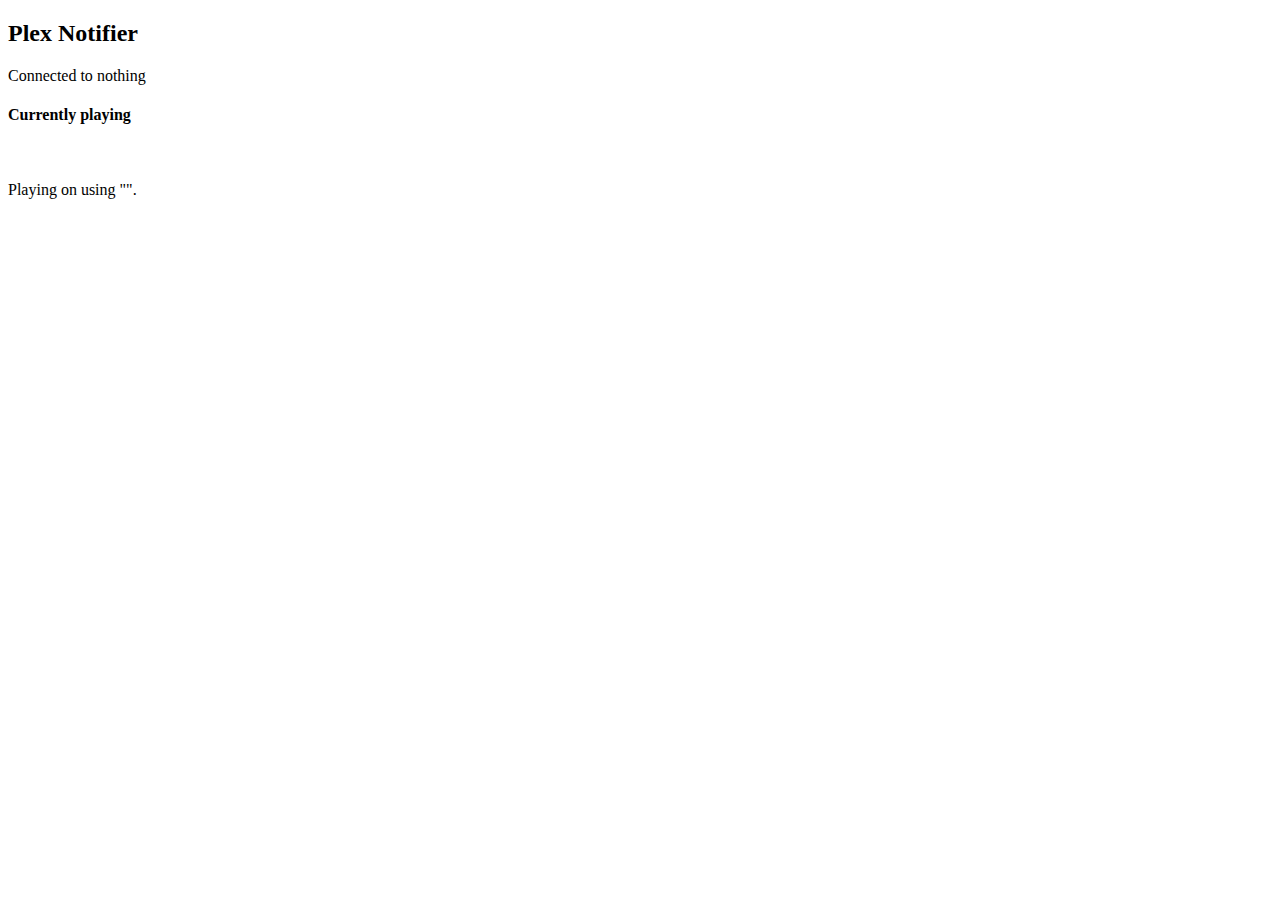
<file: src/main/resources/templates/index.html>
<!DOCTYPE html>
<html xmlns:th="http://www.thymeleaf.org">
<head lang="en">
    <meta charset="UTF-8"/>
    <link rel="stylesheet" th:href="@{/static/materialize/css/materialize.min.css}"/>
    <link rel="stylesheet" th:href="@{/static/css/screen.css}"/>
    <title>Plex Notifier</title>
</head>
<body>
<div class="container">
    <h2>Plex Notifier</h2>

    <div class="row">
        <div class="col s12">Connected to <span th:text="${plexResponse.friendlyName}">nothing</span></div>
    </div>
    <div class="row">
        <div class="col s12">
            <h4>Currently playing</h4>

            <div data-bind="foreach: sessions">
                <div class="col s4">
                    <div class="card blue-grey darken-1">
                        <div class="card-image">
                            <img data-bind="attr:{src: thumbnailSrc}"/>
                        </div>
                        <div class="card-content white-text">
                            <span class="card-title" data-bind="text: actualTitle"></span><br/>
                            Playing on <span data-bind="text: player.name"></span> using "<span
                                data-bind="text: player.product"></span>".
                        </div>
                        <div class="card-action">
                            <div class="valign-wrapper">
                                <span data-bind="html: userImg"></span><span class="valign left-10"
                                                                             data-bind="text: username"></span>
                            </div>
                        </div>
                    </div>
                </div>
            </div>
        </div>
    </div>

</div>
<script th:src="@{/static/js/jquery-2.1.3.min.js}"></script>
<script th:src="@{/static/materialize/js/materialize.min.js}"></script>
<script th:src="@{/static/js/sockjs-0.3.4.min.js}"></script>
<script th:src="@{/static/js/stomp.min.js}"></script>
<script th:src="@{/static/js/knockout-3.3.0.min.js}"></script>
<script type="text/javascript" th:inline="javascript">
    /*<![CDATA[*/
    var stompClient = null;
    var sessionsViewModel;

    function subscribeToSessions() {
        var socket = new SockJS('/subscribe');
        stompClient = Stomp.over(socket);
        stompClient.connect({}, function (frame) {
            console.log('Connected: ' + frame);
            stompClient.subscribe('/sessions', function (sessionsJSON) {
                console.log(sessionsJSON);
                sessionsViewModel.sessions([]);
                if (sessionsJSON) {
                    var sessions = JSON.parse(sessionsJSON.body)
                    $.each(sessions, function (index, session) {
                        sessionsViewModel.sessions.push(new Session(session));
                    });
                }
            });
        });
    }

    function Session(session) {
        var self = this;
        self.title = session.title;
        self.grandparentTitle = session.grandparentTitle;
        self.actualTitle = session.actualTitle
        self.thumbnail = session.thumbnail;
        self.grandparentThumbnail = session.grandparentThumbnail;
        self.actualThumbnail = session.actualThumbnail;
        self.sessionKey = session.sessionKey;
        self.user = session.user;
        self.player = session.player;

        self.thumbnailSrc = ko.computed(function () {
            return 'http://' + [[${serverAddress}]] + self.actualThumbnail;
        });

        self.username = ko.computed(function () {
            if (self.user.name) {
                return self.user.name;
            } else {
                return "No user";
            }
        });

        self.userImg = ko.computed(function () {
            if (self.user.thumbnail) {
                return '<img class="user-img" src="http://' + [[${serverAddress}]] + self.user.thumbnail + '"/>'
            } else {
                return '<i class="small mdi-action-account-circle">';
            }
        });
    }

    function SessionsViewModel() {
        var self = this;

        self.sessions = ko.observableArray();
    }
    $(function () {
        sessionsViewModel = new SessionsViewModel();
        subscribeToSessions();
        ko.applyBindings(sessionsViewModel);
    });
    /*]]>*/
</script>
</body>
</html>
</file>
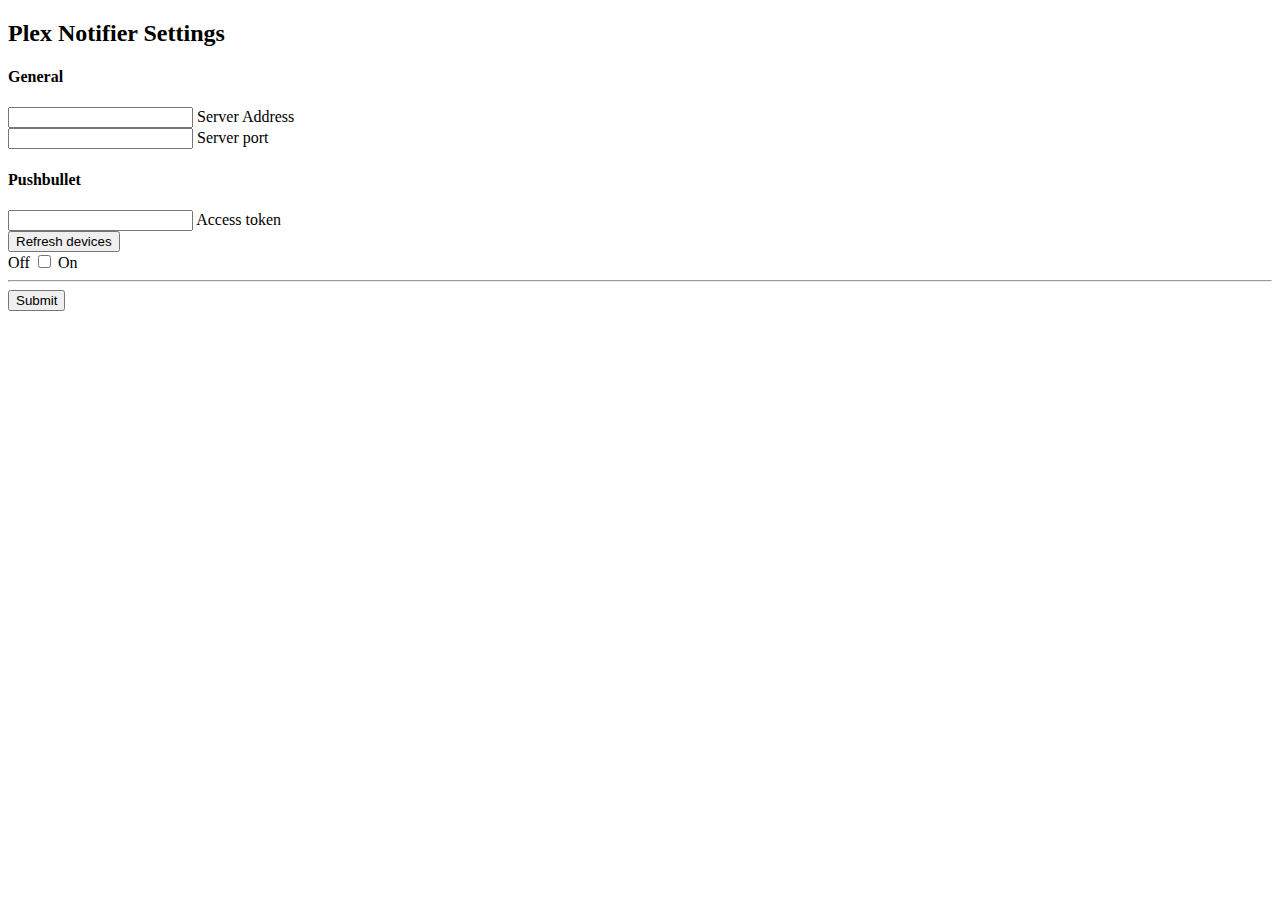
<file: src/main/resources/templates/settings.html>
<!DOCTYPE html>
<html xmlns:th="http://www.thymeleaf.org">
<head lang="en">
    <meta charset="UTF-8"/>
    <link rel="stylesheet" th:href="@{/static/materialize/css/materialize.min.css}"/>
    <link rel="stylesheet" th:href="@{/static/css/screen.css}"/>
    <title>Plex Notifier Settings</title>
</head>
<body>
<div class="container">
    <h2>Plex Notifier Settings</h2>

    <div class="row">
        <form class="col s10 offset-s1" action="#" th:action="@{/settings}" th:object="${settings}" method="post">
            <div class="row">
                <h4>General</h4>

                <div class="input-field col s6">
                    <input type="text" th:field="*{serverAddress}" class="validate"/>
                    <label>Server Address</label>
                </div>
                <div class="input-field col s6">
                    <input type="text" th:field="*{serverPort}" class="validate"/>
                    <label>Server port</label>
                </div>
            </div>
            <div class="row">
                <h4>Pushbullet</h4>

                <div class="input-field col s6">
                    <input type="text" th:field="*{pushbullet.accessToken}" class="validate"/>
                    <label>Access token</label>
                </div>
            </div>
            <button class="btn waves-effect waves-light" type="button" id="get-devices">Refresh devices
                <i class="mdi-action-autorenew right"></i>
            </button>

            <div data-bind="foreach: devices">
                <div class="row">
                    <div class="input-field col s3">
                        <span data-bind="text: nickname"></span>
                    </div>
                    <div class="input-field col s2">
                        <div class="switch">
                            <label class="switch-label"
                                   data-bind="attr:{'for': 'pushbullet.devices' + $index() + '.active'}">
                                Off
                                <input type="checkbox"
                                       data-bind="checked: active, attr:{id: 'pushbullet.devices' + $index() + '.active', name: 'pushbullet.devices[' + $index() + '].active'}"/>
                                <input type="hidden"
                                       data-bind="attr:{name: '_pushbullet.devices[' + $index() + '].active'}"/>
                                <span class="lever"></span>
                                On
                            </label>
                        </div>
                        <input type="hidden"
                               data-bind="value: nickname, attr:{id: 'pushbullet.devices' + $index() + '.nickname', name: 'pushbullet.devices[' + $index() + '].nickname'}"/>
                        <input type="hidden"
                               data-bind="value: iden, attr:{id: 'pushbullet.devices' + $index() + '.iden', name: 'pushbullet.devices[' + $index() + '].iden'}"/>
                    </div>
                </div>
            </div>
            <hr/>
            <button class="btn waves-effect waves-light" type="submit" name="action">Submit
                <i class="mdi-action-done right"></i>
            </button>
        </form>
    </div>
</div>
<script th:src="@{/static/js/jquery-2.1.3.min.js}"></script>
<script th:src="@{/static/materialize/js/materialize.min.js}"></script>
<script th:src="@{/static/js/knockout-3.3.0.min.js}"></script>
<script type="text/javascript" th:inline="javascript">
    /*<![CDATA[*/

    var settingsViewModel;

    var getDevices = function (accessToken) {
        $.ajax({
            url: "https://api.pushbullet.com/v2/devices",
            headers: {
                Authorization: "Bearer " + accessToken
            }
        }).done(function (data) {
            settingsViewModel.devices([]);
            $.each(data.devices, function (index, device) {
                if (device.active && device.pushable) {
                    settingsViewModel.devices.push(new PushbulletDevice(device));
                }
            });
        });
    };

    function PushbulletDevice(device) {
        var self = this;
        self.iden = device.iden;
        self.nickname = device.nickname;
        self.active = false;
    }

    function SettingsViewModel() {
        var self = this;

        self.devices = ko.observableArray();
    }

    $(function () {
        settingsViewModel = new SettingsViewModel();
        ko.applyBindings(settingsViewModel);

        $("#get-devices").click(function (event) {
            event.preventDefault();
            getDevices($("#pushbullet\\.accessToken").val());
        });

        var devices = JSON.parse([[${devices}]]);

        if (devices) {
            $.each(devices, function (index, device) {
                settingsViewModel.devices.push(new PushbulletDevice(device));
            });
        }
    });
    /*]]>*/
</script>
</body>
</html>
</file>
